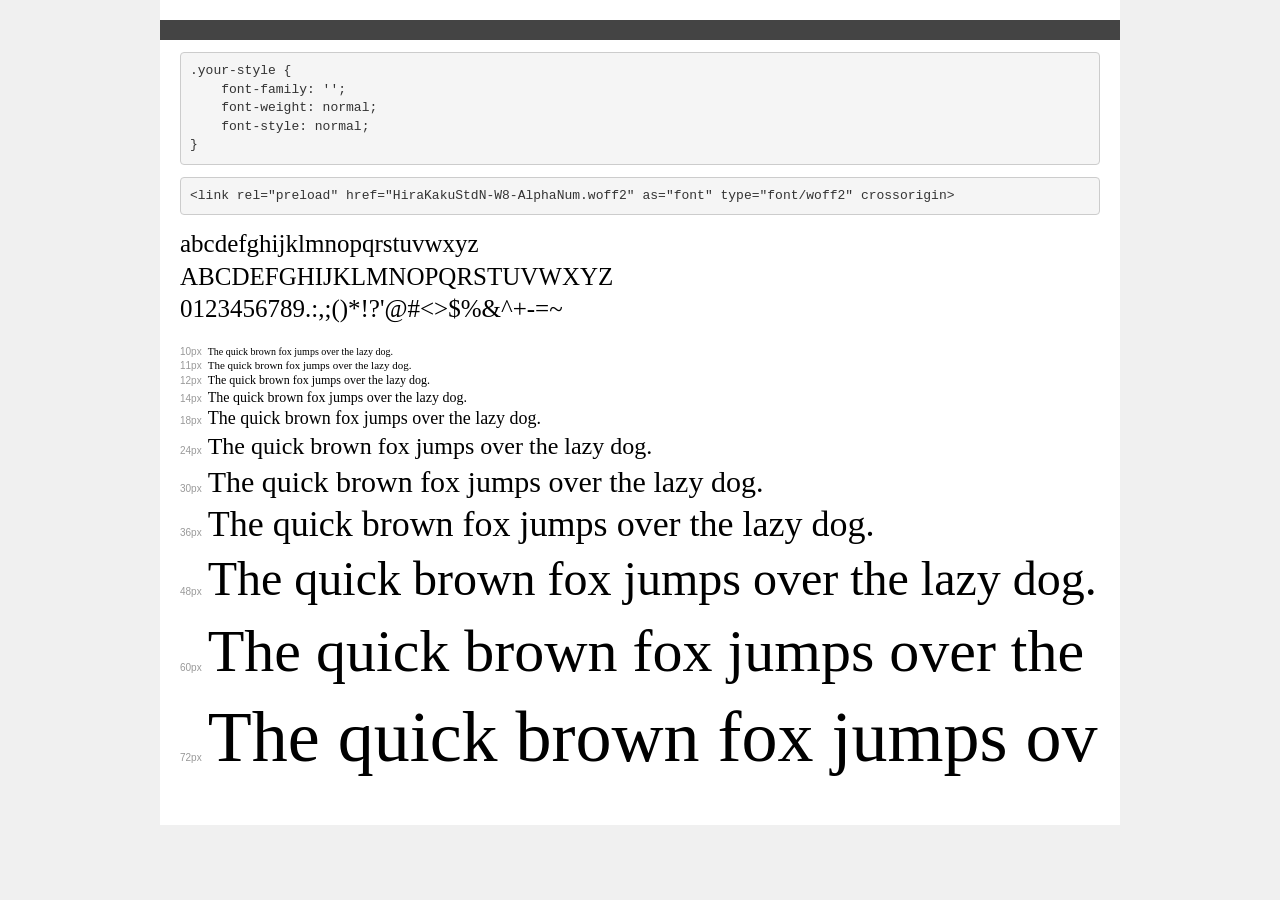
<file: assets/font/demo.html>
<!DOCTYPE html>
<html lang="en">
<head>
    <meta charset="utf-8">
    <meta http-equiv="X-UA-Compatible" content="IE=edge">
    <meta name="viewport" content="width=device-width, initial-scale=1">
    <meta name="robots" content="noindex, noarchive">
    <meta name="format-detection" content="telephone=no">
    <title>Transfonter demo</title>
    <link href="stylesheet.css" rel="stylesheet">
    <style>
        /*
        http://meyerweb.com/eric/tools/css/reset/
        v2.0 | 20110126
        License: none (public domain)
        */
        html, body, div, span, applet, object, iframe,
        h1, h2, h3, h4, h5, h6, p, blockquote, pre,
        a, abbr, acronym, address, big, cite, code,
        del, dfn, em, img, ins, kbd, q, s, samp,
        small, strike, strong, sub, sup, tt, var,
        b, u, i, center,
        dl, dt, dd, ol, ul, li,
        fieldset, form, label, legend,
        table, caption, tbody, tfoot, thead, tr, th, td,
        article, aside, canvas, details, embed,
        figure, figcaption, footer, header, hgroup,
        menu, nav, output, ruby, section, summary,
        time, mark, audio, video {
            margin: 0;
            padding: 0;
            border: 0;
            font-size: 100%;
            font: inherit;
            vertical-align: baseline;
        }
        /* HTML5 display-role reset for older browsers */
        article, aside, details, figcaption, figure,
        footer, header, hgroup, menu, nav, section {
            display: block;
        }
        body {
            line-height: 1;
        }
        ol, ul {
            list-style: none;
        }
        blockquote, q {
            quotes: none;
        }
        blockquote:before, blockquote:after,
        q:before, q:after {
            content: '';
            content: none;
        }
        table {
            border-collapse: collapse;
            border-spacing: 0;
        }
        /* demo styles */
        body {
            background: #f0f0f0;
            color: #000;
        }
        .page {
            background: #fff;
            width: 920px;
            margin: 0 auto;
            padding: 20px 20px 0 20px;
            overflow: hidden;
        }
        .font-container {
            overflow-x: auto;
            overflow-y: hidden;
            margin-bottom: 40px;
            line-height: 1.3;
            white-space: nowrap;
            padding-bottom: 5px;
        }
        h1 {
            position: relative;
            background: #444;
            font-size: 32px;
            color: #fff;
            padding: 10px 20px;
            margin: 0 -20px 12px -20px;
        }
        .letters {
            font-size: 25px;
            margin-bottom: 20px;
        }
        .s10:before {
            content: '10px';
        }
        .s11:before {
            content: '11px';
        }
        .s12:before {
            content: '12px';
        }
        .s14:before {
            content: '14px';
        }
        .s18:before {
            content: '18px';
        }
        .s24:before {
            content: '24px';
        }
        .s30:before {
            content: '30px';
        }
        .s36:before {
            content: '36px';
        }
        .s48:before {
            content: '48px';
        }
        .s60:before {
            content: '60px';
        }
        .s72:before {
            content: '72px';
        }
        .s10:before, .s11:before, .s12:before, .s14:before,
        .s18:before, .s24:before, .s30:before, .s36:before,
        .s48:before, .s60:before, .s72:before {
            font-family: Arial, sans-serif;
            font-size: 10px;
            font-weight: normal;
            font-style: normal;
            color: #999;
            padding-right: 6px;
        }
        pre {
            display: block;
            padding: 9px;
            margin: 0 0 12px;
            font-family: Monaco, Menlo, Consolas, "Courier New", monospace;
            font-size: 13px;
            line-height: 1.428571429;
            color: #333;
            font-weight: normal;
            font-style: normal;
            background-color: #f5f5f5;
            border: 1px solid #ccc;
            overflow-x: auto;
            border-radius: 4px;
        }
        /* responsive */
        @media (max-width: 959px) {
            .page {
                width: auto;
                margin: 0;
            }
        }
    </style>
</head>
<body>
<div class="page">
    <div class="demo">
        <h1 style="font-family: ''; font-weight: normal; font-style: normal;"></h1>
        <pre title="Usage">.your-style {
    font-family: '';
    font-weight: normal;
    font-style: normal;
}</pre>
        <pre title="Preload (optional)">
&lt;link rel=&quot;preload&quot; href=&quot;HiraKakuStdN-W8-AlphaNum.woff2&quot; as=&quot;font&quot; type=&quot;font/woff2&quot; crossorigin&gt;</pre>
        <div class="font-container" style="font-family: ''; font-weight: normal; font-style: normal;">
            <p class="letters">
                abcdefghijklmnopqrstuvwxyz<br>
ABCDEFGHIJKLMNOPQRSTUVWXYZ<br>
                0123456789.:,;()*!?'@#&lt;&gt;$%&^+-=~
            </p>
            <p class="s10" style="font-size: 10px;">The quick brown fox jumps over the lazy dog.</p>
            <p class="s11" style="font-size: 11px;">The quick brown fox jumps over the lazy dog.</p>
            <p class="s12" style="font-size: 12px;">The quick brown fox jumps over the lazy dog.</p>
            <p class="s14" style="font-size: 14px;">The quick brown fox jumps over the lazy dog.</p>
            <p class="s18" style="font-size: 18px;">The quick brown fox jumps over the lazy dog.</p>
            <p class="s24" style="font-size: 24px;">The quick brown fox jumps over the lazy dog.</p>
            <p class="s30" style="font-size: 30px;">The quick brown fox jumps over the lazy dog.</p>
            <p class="s36" style="font-size: 36px;">The quick brown fox jumps over the lazy dog.</p>
            <p class="s48" style="font-size: 48px;">The quick brown fox jumps over the lazy dog.</p>
            <p class="s60" style="font-size: 60px;">The quick brown fox jumps over the lazy dog.</p>
            <p class="s72" style="font-size: 72px;">The quick brown fox jumps over the lazy dog.</p>
        </div>
    </div>

</div>
</body>
</html>
</file>
<file: assets/font/stylesheet.css>
@font-face {
    font-family: '';
    src: url('HiraKakuStdN-W8-AlphaNum.woff2') format('woff2'),
        url('HiraKakuStdN-W8-AlphaNum.woff') format('woff');
    font-weight: normal;
    font-style: normal;
    font-display: swap;
}
</file>
